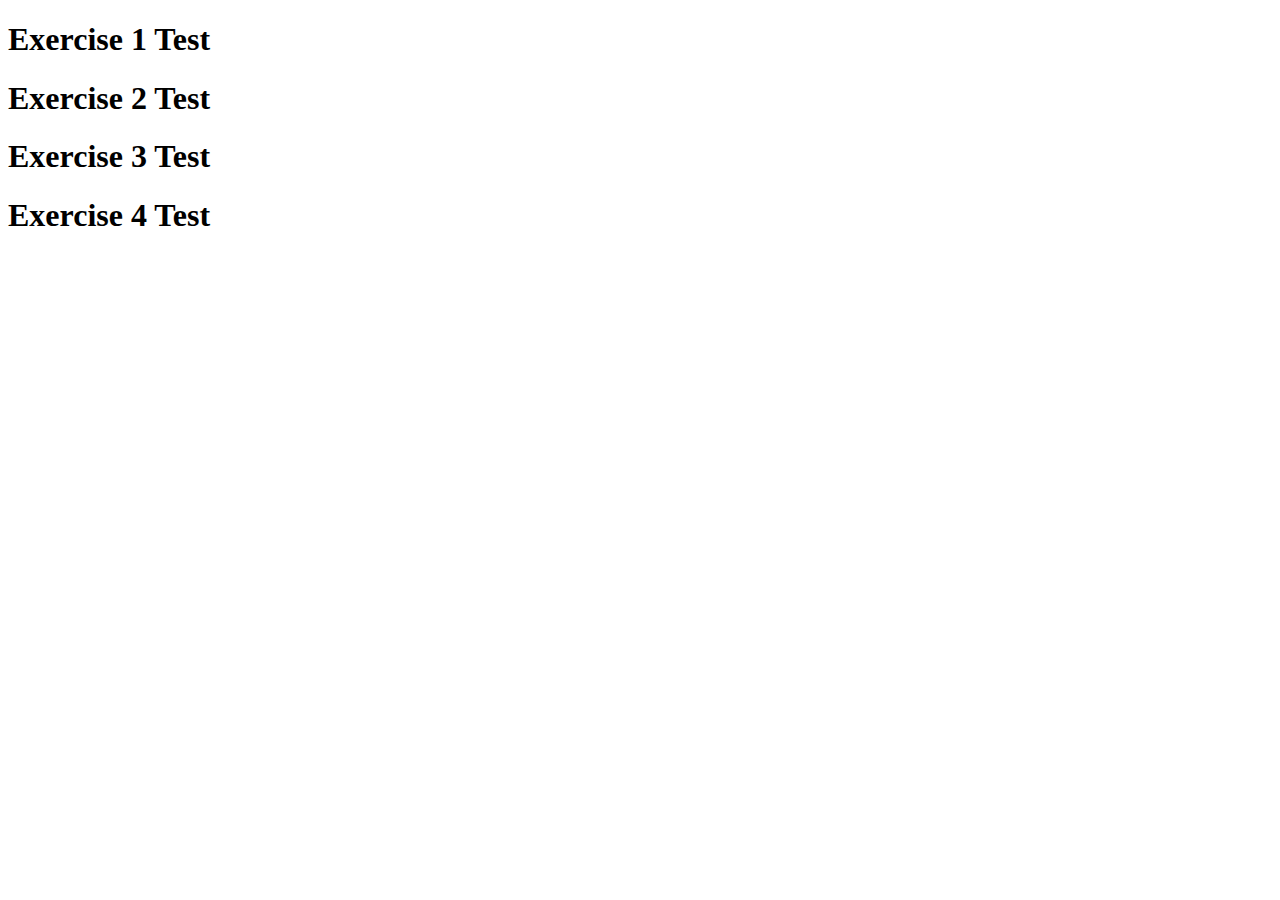
<file: Lab2/index.html>
<!DOCTYPE html>
<html>
<head>
   <title>Lab 0</title>
   <style type="text/css">
   .error {
      background-color: rgba(255,0,0,0.3);
   }
   .ok {
      background-color: rgba(0,255,0,0.3);
   }
   .chart div {
     font: 14px sans-serif;
     background-color: steelblue;
     text-align: right;
     padding: 8px;
     margin: 2px;
     color: white;
   }
   .matched {
      background-color: lightgreen;
   }
   </style>
</head>
<body>
   <script>
   // Exercise 1
   // Add your code here:
   function countWords (s) {
      let expression = /[a-zA-Z]+/g;
      let array = s.match(expression);
      if (s.length === 0 || array == null){ return 0;}
      return array.length;
   }



   // Exercise 2
   // Add your code here
<<<<<<< HEAD
   function fix2 (numbers){
      for(let i = 0; i < numbers.length -1; i= i+1){
         if (numbers[i] > numbers[i+1]){
            let temp = numbers[i];
            numbers[i] = numbers[i+1];
            numbers[i+1] = temp;
            return true;
         }
      }
      return false;
   }

=======

function fix2(Arr){
   for(var i = 0; i < Arr.length; i+= 1){
      if(Arr[i] > Arr[i + 1]){
         var temp = Arr[i];
         Arr[i] = Arr[i+1];
         Arr[i+1] = temp;
         return true;
      }
      else {
         return false;
      }
    }
 }
>>>>>>> master



   // Exercise 3
   // Add your code here
   function computeTotal(arr) {
      if (arr.length === 0){return 0;}
      let total = 0;
      for (let i = 0; i < arr.length; i = i+1){
         total = total + (arr[i].quantity*arr[i].price);
      }
      return total;
   }



   // Exercise 4
   // Add your code here
   function surroundMatches(string,expression){
      builtString = "";
      let array = string.match(expression);
      for(let item in array){
         builtString = builtString + ("<span class='matched'>" + array[item] + "</span> ");
         
      }
      return builtString;
   }



   // Nothing to do below this line. All your work should be above
   </script>
   <h1>Exercise 1 Test</h1>
   <div id="ex1"></div>
   <h1>Exercise 2 Test</h1>
   <div id="ex2" class="chart"></div>
   <h1>Exercise 3 Test</h1>
   <div id="ex3"></div>
   <h1>Exercise 4 Test</h1>
   <div id="ex4"></div>

   <!-- Below this line are tests. DO NOT CHANGE ANYTHING BELOW THIS LINE. -->
   <script src="https://code.jquery.com/jquery-3.1.1.slim.js" integrity="sha256-5i/mQ300M779N2OVDrl16lbohwXNUdzL/R2aVUXyXWA=" crossorigin="anonymous"></script>
   <script src="https://d3js.org/d3.v4.min.js"></script>
   <script>
   function insertError(msg, el) {
      $('<p>' + msg + '</p>').appendTo(el).addClass("error");
   }
   function insertOK(msg, el) {
      $('<p>' + msg + '</p>').appendTo(el).addClass("ok");
   }

   // Ex1
   if (!window.hasOwnProperty("countWords") || typeof countWords !== "function") {
      insertError("There is no function named countWords", $("#ex1"));
   } else {
      if (countWords("Hi there you!") === 3 && countWords("hi!there!") === 2) {
         insertOK("Appears to count words properly", $("#ex1"));
      } else {
         insertError("Doesn't appear to count words properly", $("#ex1"));
      }
      try {
         if (countWords("") === 0 && countWords("%$#^23#") === 0) {
            insertOK("Works with empty string or all-non-letters string", $("#ex1"));
         } else {
            insertError("Doesn't handle empty string and non-letter string correctly", $("#ex1"));
         }
      } catch (e) {
         insertError("Did not handle properly the case of empty string or non-letter string", $("#ex1"));
      }
      $('<textarea id="text" rows="10" cols="40" placeholder="Type here to see word count"></textarea>').
         appendTo($("#ex1"));
      $('<span id="count">0 words</>').appendTo($("#ex1"));
      $("#text").on("change keyup paste", function() {
         const s = $("#text").val();
         const count = countWords(s);
         $("#count").html(count + " words");
      });
   }

   // Ex2
   const anArray = [];
   for (let i = 0; i < 10; i += 1) {
      anArray[i] = 200 * Math.random();
      $("<div></div>").css("width", anArray[i] + "px").appendTo($("#ex2"));
   }
   if (!window.hasOwnProperty("fix2") || typeof fix2 !== "function") {
      insertError("There is no function named fix2", $("#ex2"));
   } else {
      function adjust() {
         const divs = $("div", $("#ex2"));
         for (let i = 0; i < 10; i += 1) {
            $(divs[i]).css("width", anArray[i] + "px");
         }
      }
      const timer = setInterval(function() {
         if (fix2(anArray)) {
            adjust();
         } else {
            clearInterval(timer);
            for (let i = 1; i < anArray.length; i += 1) {
               if (anArray[i] < anArray[i - 1]) {
                  insertError("fix2 didn't work!", $("#ex2"));
                  return;
               }
            }
            insertOK("fix2 works!", $("#ex2"));
         }
      }, 200);
   }

   // Ex3
   const items = [
      { name: "Boots", quantity: 3, price: 25 },
      { name: "Pants", quantity: 2, price: 35 },
      { name: "Jackets", quantity: 1, price: 40 }
   ];
   const table = $("<table><thead><tr><th>Item</th><th>Quantity</th><th>Price</th></tr></thead><tbody></tbody></table>").appendTo($("#ex3"));
   items.forEach(function(item) {
      $("<tr><td>" + item.name + "</td><td><input data-key='quantity' value='" + item.quantity + "'></input></td><td><input data-key='price' value='" + item.price + "'></input></td></tr>")
      .data("item", item).appendTo($("tbody", $(table)));
   });
   const totalLine = $("<tr><td>Total</td><td></td><td id='total'>" + (window.hasOwnProperty("computeTotal") ? computeTotal(items) : NaN)  + "</td></tr>").appendTo($("tbody", $(table)));

   $("#ex3 input").on("change", table, function(ev) {
      const key = $(this).data("key");
      const item = $(this).closest("tr").data("item");
      const value = $(this).val();
      item[key] = value;
      $('#total').text(computeTotal(items));
   });

   // Ex4
   if (!window.hasOwnProperty("surroundMatches") || typeof surroundMatches !== "function") {
      insertError("There is no function named surroundMatches", $("#ex4"));
   } else {
      const startString = "A test string right here!";
      const regexString = "\\w*s\\w*";
      $('<textarea id="ex4string" rows="10" cols="40"></textarea>' +
         '<label for="ex4regex">Regular Expression: <input id="ex4regex" name="ex4regex" type="text" /></label>' +
         '<div id="ex4output"></div>').appendTo($("#ex4"));
      $("#ex4string").val(startString);
      $("#ex4regex").val(regexString);
      function updateEx4Output() {
         const inputString = $("#ex4string").val();
         const regex = new RegExp($("#ex4regex").val(), "g");
         $("#ex4output").html(surroundMatches(inputString, regex));
      }
      $("#ex4 input, #ex4 textarea").on("change keyup paste", updateEx4Output);
      updateEx4Output();
   }
   </script>
</body>
</html>
</file>
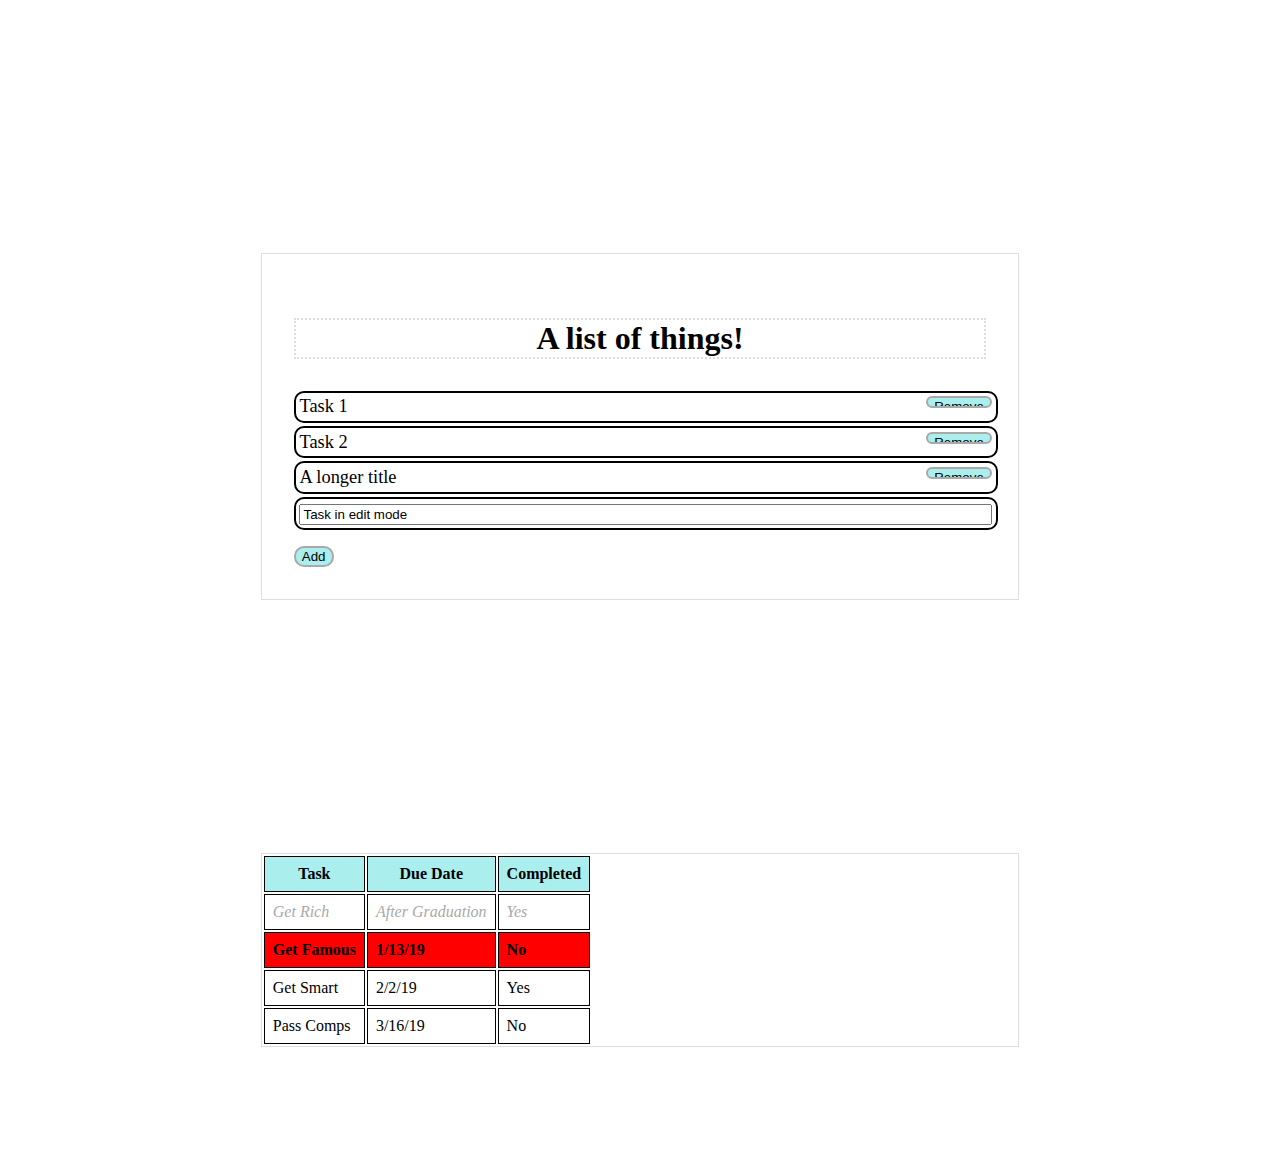
<file: Lab1/sample.html>
<html>
<!-- Type your name here:   Kenny Jarnagin                     -->
  <head>
    <meta charset="utf-8">
    <link rel="stylesheet" href="ourModifications.css" />
  </head>
  <body>
  <!-- This part has the contents of the page -->
  <div id="main">
    <h3>A list of things!</h3>
    <!-- This list will be populated from our code -->
    <ul>
      <li><span>Task 1</span><input type="button" class="remove" value="Remove"></li>
      <li><span>Task 2</span><input type="button" class="remove" value="Remove"></li>
      <li><span>A longer title</span><input type="button" class="remove" value="Remove"></li>
      <li><input type="text" class="edit" value="Task in edit mode"><span class="hidden">Task in edit mode</span><input type="button" class="remove hidden" value="Remove"></li>
    </ul>
    <input type="button" value="Add">
  </div>

  <div id="taskTable">
    <table>
      <thead>
        <tr>
          <th> Task </th>
          <th> Due Date </th>
          <th> Completed </th>
        </tr>
      </thead>
      <tbody>
        <tr class="completed">
          <td> Get Rich </td>
          <td> After Graduation </td>
          <td> Yes </td>
        </tr>
        <tr class="urgent">
          <td> Get Famous </td>
          <td> 1/13/19 </td>
          <td> No </td>
        </tr>
        <tr>
          <td> Get Smart </td>
          <td> 2/2/19 </td>
          <td> Yes </td>
        </tr>
        <tr>
          <td> Pass Comps </td>
          <td> 3/16/19 </td>
          <td> No </td>
        </tr>
      </tbody>
    </table>
  </div>
  </body>
</html>
</file>
<file: Lab1/ourModifications.css>
/* Type your name here:                  */

/* Used by elements with a class of hidden. No need to change. */
.hidden {
   display: none;
}

/* Insert key-value pairs in the properties below, according to README.md */
#main {
	margin: 20%;
	border: 1px solid #DDD;
	padding: 2em;
}

h3 {
	text-align: center;
	font-size: 200%;
	border: 2px dotted #DDD;
}

#main li {
	font-size: 115%;
	padding: 0.2em;
	list-style-type: none;
	width: 100%;
	margin: 3px 0px 3px 0px;
	border: 2px solid #000000;
	border-radius: 10px;
}

#main li:hover {
	background-color: #AEE;
}

li .remove {
	float: right;
	height: 0.9em;
}

ul {
	padding: 0px;
}

.edit {
	width: 100%;
}

input[type="button"] {
	border: 2px solid #A9A9A9;
	border-radius: 10px;
	background-color: #AEE;
}

input[type="button"]:hover {
	background-color: #DDD;
	border-color: #000000;
}

#taskTable {
	margin: 10% 20% 10% 20%;
	border: 1px solid #DDD;
	border-collapse: collapse;
}

td,th{
	padding: 0.5em;
	border: 1px solid black;
}

th {
	background-color: #AEE;
}

.urgent {
	background-color: #ff0000;
	font-weight: bold;
}

.completed {
	font-style: italic;
	color: #A9A9A9;
}

#taskTable tr:hover {
	background-color: #AEE;

}
</file>
